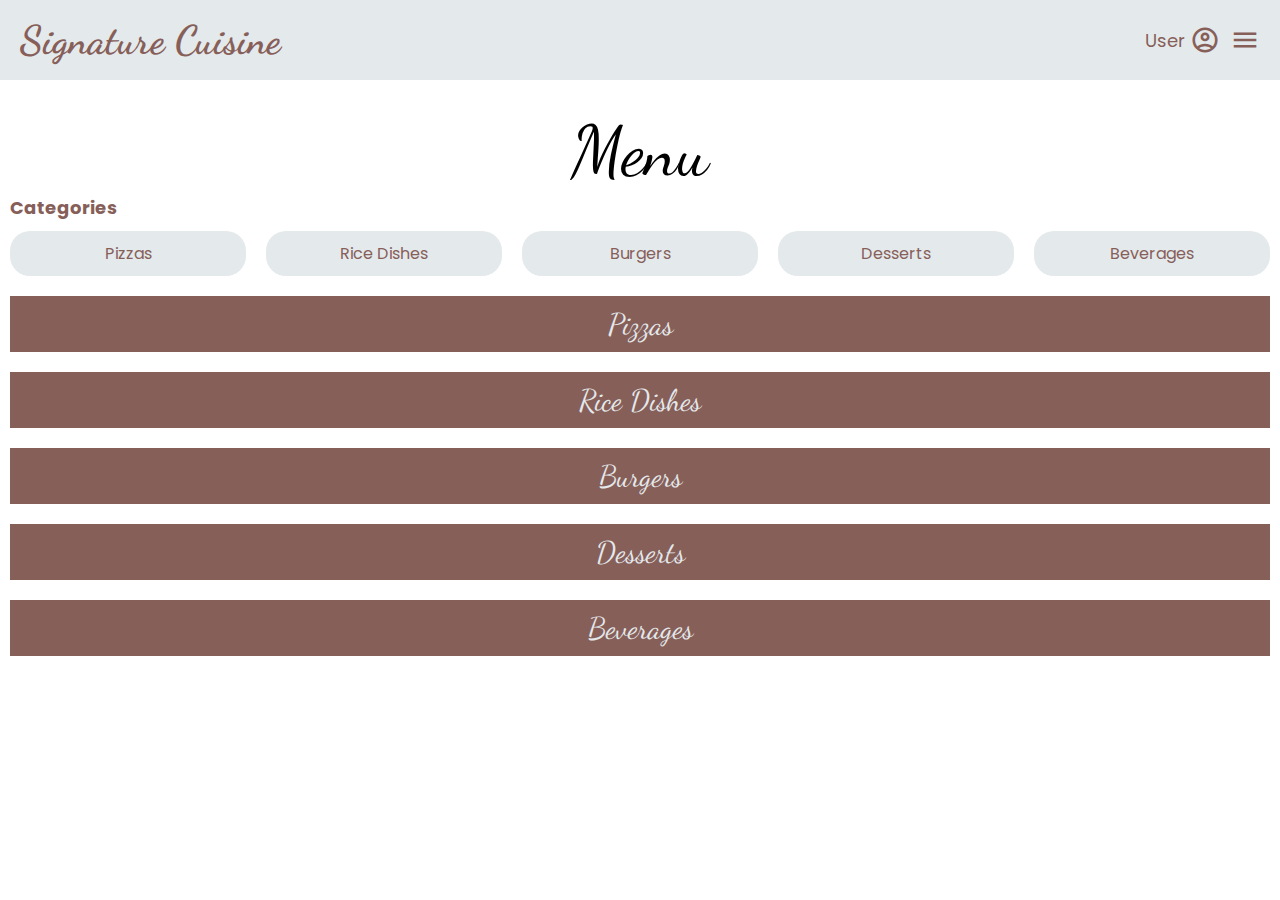
<file: menu.html>
<!DOCTYPE html>
<html lang="en">

<head>
    <meta charset="UTF-8">
    <meta name="viewport" content="width=device-width, initial-scale=1.0">
    <link rel="preconnect" href="https://fonts.googleapis.com">
    <link rel="preconnect" href="https://fonts.gstatic.com" crossorigin>
    <link rel="preconnect" href="https://fonts.googleapis.com">
    <link rel="preconnect" href="https://fonts.gstatic.com" crossorigin>
    <link
        href="https://fonts.googleapis.com/css2?family=Dancing+Script:wght@400;500;600&family=Poppins:ital,wght@0,400;0,500;0,700;1,600&display=swap"
        rel="stylesheet">
    <link rel="stylesheet"
        href="https://fonts.googleapis.com/css2?family=Material+Symbols+Outlined:opsz,wght,FILL,GRAD@20..48,100..700,0..1,-50..200" />
    <link rel="stylesheet" href="Styles/index.css">
    <link rel="stylesheet" href="Styles/menu.css">
    <title>Menu</title>
</head>

<body>
    <header>
        <nav>
            <div class="nav-logo">
                <h1>Signature Cuisine</h1>
            </div>
            <div class="nav-mid-section">

            </div>
            <div class="nav-right-section">
                <ul>
                    <li class="underline"><a href="index.html">Home</a></li>
                    <li class="underline"><a href="gallery.html">Gallery</a></li>
                    <li class="underline"><a href="#">Menu</a></li>
                    <li class="underline"><a href="index.html#popular-dishes">Offers</a></li>
                    <li class="underline"><a href="index.html#facilities">Facilities</a></li>
                    <li class="underline"><a href="#">About Us</a></li>
                </ul>
            </div>
            <div class="login-section">
                <p class="js-log-menu-btn">User<span class="material-symbols-outlined">
                        account_circle
                    </span></p>
                <div class="sign-up-menu display-off js-login-menu">
                    <p>Log In</p>
                    <p>Sign Up</p>
                </div>
                <span class="material-symbols-outlined nav-menu-icon js-nav-toggle">
                    menu
                </span>
            </div>
            <div class="mobile-nav-section display-off js-mobile-nav">
                <ul>
                    <li class="underline"><a href="index.html">Home</a></li>
                    <li class="underline"><a href="gallery.html">Gallery</a></li>
                    <li class="underline"><a href="#">Menu</a></li>
                    <li class="underline"><a href="#popular-dishes">Offers</a></li>
                    <li class="underline"><a href="#facilities">Facilities</a></li>
                    <li class="underline"><a href="#">About Us</a></li>
                </ul>
            </div>
        </nav>
    </header>
    <main>
        <p class="menu-main-title">Menu</p>
        <div class="menu-container">
            <p class="categories-title">Categories</p>
            <div class="menu-categories">
                <a href="">Pizzas</a>
                <a href="">Rice Dishes</a>
                <a href="">Burgers</a>
                <a href="">Desserts</a>
                <a href="">Beverages</a>
            </div>
            <div class="category-set">
                <div class="catagory-pizza">
                    <p class="category-title">Pizzas</p>
                    <div class="pizza-list">
                        <div class="item">
                            
                        </div>
                    </div>
                </div>
                <div class="catagory-rice">
                    <p class="category-title">Rice Dishes</p>
                    <div class="rice-list">

                    </div>
                </div>
                <div class="category-burger">
                    <p class="category-title">Burgers</p>
                    <div class="burger-list">

                    </div>
                </div>
                <div class="category-desserts">
                    <p class="category-title">Desserts</p>
                    <div class="desserts-list">

                    </div>
                </div>
                <div class="category-beverages">
                    <p class="category-title">Beverages</p>
                    <div class="desserts-list">

                    </div>
                </div>
            </div>
        </div>
    </main>
    <script src="Js/script.js"></script>
</body>

</html>
</file>
<file: Styles/index.css>
* {
  margin: 0;
  padding: 0;
  box-sizing: border-box;
  font-family: "Poppins", sans-serif;
}


a{
  text-decoration: none;
  color: black;
}

html {
  scroll-behavior: smooth;
}

:root {
  --main-color: #E4E9EC;
  --secondary-color: #875F59;
  --third-color: #eeefeb;
  --main-font: "Poppins", sans-serif;
  --Secondary-font: "Dancing Script";
  --mobile-font-size:40px;
}

body {
  position: relative;
  height: 100vh;
  /* overflow-x: hidden; */
}


/* Nav-bar-section */

header {
  margin: 0 auto;
  background-color: var(--main-color);
  position: fixed;
  top: 0;
  left: 0;
  right: 0;
  z-index: 3;
  transition: top 0.3s;
}

nav {
  max-width: 1280px;
  display: flex;
  justify-content: space-between;
  align-items: center;
  height: 80px;
  background-color: var(--main-color);
  margin: 0 auto;
  padding: 0 20px;
  position: relative;
}

.nav-logo h1, .common-logo {
  font-family: var(--Secondary-font);
  font-weight: bold;
  font-size: 40px;
  color: var(--secondary-color);
}

.nav-right-section ul {
  display: flex;
  justify-content: space-between;
  gap: 20px;
}

.nav-right-section ul li {
  list-style: none;
  font-family: var(--main-font);
  font-size: 18px;
}

.nav-right-section ul li a {
  text-decoration: none;
  color: var(--secondary-color);
}

.login-section {
  background-color: var(--main-color);
  height: 100%;
  display: flex;
  align-items: center;
  justify-content: center;
  position: relative;
}

.login-section p {
  text-decoration: none;
  font-size: 18px;
  font-family: var(--main-font);
  color: var(--secondary-color);
  display: flex;
  align-items: center;
  justify-content: center;
  gap: 5px;
  cursor: pointer;
}

.material-symbols-outlined {
  font-variation-settings: "FILL" 0, "wght" 400, "GRAD" 0, "opsz" 24;
  color: var(--secondary-color);
  font-size: 30px;
}

.nav-menu-icon {
  margin-left: 10px;
  display: none;
  cursor: pointer;
}

.nav-menu-icon:hover {
  color: rgb(255, 208, 0);
}

/* hover-styles-for-nav */

.underline {
  display: inline-block;
  position: relative;
  color: #0087ca;
}

.underline::after {
  content: "";
  position: absolute;
  width: 100%;
  transform: scaleX(0);
  height: 2px;
  bottom: 0;
  left: 0;
  background-color: var(--secondary-color);
  transform-origin: bottom right;
  transition: transform 0.25s ease-out;
}

.underline:hover::after {
  transform: scaleX(1);
  transform-origin: bottom left;
}

/* Sign-up-option-styles */

.sign-up-menu {
  width: 100px;
  display: flex;
  flex-direction: column;
  align-items: flex-start;
  gap: 5px;
  padding: 10px;
  background-color: var(--main-color);
  position: absolute;
  top: 70px;
  right: 0;
  border-radius: 5px;
}

.sign-up-menu p {
  font-size: 18px;
  cursor: pointer;
  transition: all 250ms;
}

.sign-up-menu p:hover {
  color: rgb(134, 134, 134);
}

/* mobile-responsive-menu-styles */

.mobile-nav-section {
  position: absolute;
  background-color: var(--main-color);
  width: 150px;
  display: flex;
  align-items: center;
  justify-content: center;
  padding-bottom: 10px;
  top: 80px;
  right: -10px;
}

.mobile-nav-section ul {
  display: flex;
  flex-direction: column;
}

.mobile-nav-section ul li {
  margin: 10px 0;
}

.mobile-nav-section ul li a {
  text-decoration: none;
  font-size: 18px;
  color: var(--secondary-color);
}

/* main-slider-section */

.slider {
  width: 100%;
  height: 100vh;
  overflow: hidden;
  position: relative;
}

.slider figure img {
  float: left;
  width: 20%;
  height: 100vh;
  object-fit: cover;
}

.slider figure {
  position: relative;
  width: 500%;
  margin: 0;
  animation: anim 20s infinite linear;
}

.slide-cover {
  position: absolute;
  width: 100%;
  height: 100%;
  color: var(--main-color);
  background: rgba(0, 0, 0, 0.596);
  z-index: 2;
  display: flex;
  justify-content: center;
  align-items: center;
}

.slide-cover h1 {
  font-size: 100px;
}

@keyframes anim {
  0% {
    left: 0%;
  }
  10% {
    left: 0%;
  }
  12% {
    left: -100%;
  }
  22% {
    left: -100%;
  }
  24% {
    left: -200%;
  }
  34% {
    left: -200%;
  }
  36% {
    left: -300%;
  }
  46% {
    left: -300%;
  }
  48% {
    left: -400%;
  }
  58% {
    left: -400%;
  }
  60% {
    left: -300%;
  }
  70% {
    left: -300%;
  }
  72% {
    left: -200%;
  }
  82% {
    left: -200%;
  }
  84% {
    left: -100%;
  }
  94% {
    left: -100%;
  }
  96% {
    left: 0%;
  }
}

/* pupular-and-offer-dishes */

#popular-dishes {
  margin: 0 auto;
  padding: 100px 0;
  background-color: var(--third-color);
}

.main-titles {
  font-size: 60px;
  width: 100%;
  text-align: center;
  border-bottom: 2px solid #727272;
  line-height: 0.1em;
  margin: 10px 0 20px;
  background-color: var(--third-color);
}

.main-titles span {
  background: var(--third-color);
  padding: 0 10px;
  font-family: var(--Secondary-font);
}

.popular-dishes-items {
  max-width: 1280px;
  display: grid;
  grid-template-columns: 1fr 1fr 1fr;
  row-gap: 50px;
  column-gap: 30px;
  max-width: 1280px;
  margin: 0 auto;
  margin-top: 100px;
}

.dishe {
  margin: 0 auto;
  width: 300px;
  background-color: white;
  border-radius: 10px;
  overflow: hidden;
  box-shadow: 0px 0px 30px var(--main-color);
  position: relative;
}

.dishe img {
  width: 100%;
  height: 300px;
  object-fit: cover;
  object-position: center;
}

.dishe-title {
  font-weight: bold;
  font-size: 20px;
  margin-left: 20px;
  margin-top: 10px;
}

.dishe-description {
  padding: 20px 20px;
}

.dishe-popular-tag {
  background-color: red;
  color: white;
  position: absolute;
  top: 0;
  right: 0;
  padding: 10px;
  border-bottom-left-radius: 10px;
}

.dishe-popular-tag p {
  font-style: italic;
  font-size: 18px;
}

.more-dishes {
  display: flex;
  align-items: center;
  justify-content: center;
  margin-top: 80px;
}

.btn {
  border: none;
  font-weight: bold;
  font-size: 20px;
  cursor: pointer;
  background-color: black;
  color: white;
  padding: 10px 15px;
  border-radius: 5px;
}

.dishes-menu-btn {
  background-color: red;
  display: flex;
  align-items: center;
  justify-content: space-between;
  transition: all 500ms;
}

.dishes-menu-btn:hover {
  .arrow-icon {
    transform: translateX(8px);
  }
}

.arrow-icon {
  transition: all 500ms;
  color: white;
}

/* review-section-styles */

.review-section {
  max-width: 1280px;
  height: 800px;
  margin: 0 auto;
  padding-top: 100px;
  margin-bottom: 200px;
  display: grid;
  grid-template-columns: 1fr 1fr;
  justify-content: center;
}

.review-main-text {
  font-size: 30px;
  font-weight: bold;
}

.review-second-text {
  font-size: 70px;
  font-weight: bolder;
  font-family: var(--Secondary-font);
  width: 400px;
}

.review-right-section {
  width: 100%;
  position: relative;
}

.review-dummy {
}

.first-dummy,
.second-dummy,
.third-dummy {
  width: 300px;
  height: 300px;
  border-radius: 100%;
  object-fit: cover;
}

.first-dummy {
  position: absolute;
  left: 150px;
  box-shadow: 20px 5px 0px var(--main-color);
}

.second-dummy {
  position: absolute;
  left: 350px;
  top: 200px;
  box-shadow: -20px -5px 0px var(--main-color);
}

.third-dummy {
  position: absolute;
  bottom: 10px;
  left: 150px;
  box-shadow: -20px 5px 0px var(--main-color);
}

.review-left-section {
  display: flex;
  flex-direction: column;
  gap: 100px;
}

.component-card {
  max-width: 800px;
  /* box-shadow: 0px 0px 20px rgba(128, 128, 128, 0.151); */
  border-radius: 20px;
  border: 5px dotted red;
  padding: 20px;
  display: flex;
  flex-direction: column;
  gap: 20px;
  position: relative;
}

.component-card-top p {
  font-size: 20px;
}

.component-card-bot {
  display: flex;
  justify-content: space-between;
  align-items: center;
}

.feedback-owner-name {
  font-size: 25px;
  font-weight: bold;
}

.feedback-rating {
  width: 200px;
}

.double-quotes {
  background-color: var(--main-color);
  width: 100px;
  height: 100px;
  padding: 20px;
  border-radius: 100%;
  position: absolute;
  top: -40px;
  right: -40px;
  display: flex;
  align-items: center;
  justify-content: center;
}

.double-quotes img {
  width: 100%;
}

/* facilities-styles */

.facilities-title {
  font-family: var(--Secondary-font);
  font-size: 60px;
  text-align: center;
}

#facilities {
  padding: 100px 0;
}

.facilities-content {
  display: grid;
  grid-template-rows: 1fr 1fr;
  justify-content: center;
  gap: 20px;
  max-width: 1280px;
  margin: 0 auto;
  margin-top: 50px;
  overflow: hidden;
}

.content-top,
.content-bot {
  display: grid;
  grid-template-columns: 1fr 1fr;
  border-radius: 10px;
  overflow: hidden;
  background-color: var(--main-color);
}

.content-top-left,
.content-bot-left, .content-top-right,
.content-bot-right {
  display: grid;
  grid-template-columns: 1fr 1fr;
  justify-content: space-between;
}

.facility-image {
  width: 310px;
  height: 310px;
  overflow: hidden;
}

.facility-image img {
  width: 100%;
  height: 100%;
  object-fit: cover;
  transition: all 250ms;
}

.facility-image img:hover {
  transform: scale(1.1);
}

.facility-title {
  font-size: 20px;
  font-weight: bold;
}

.same-content {
  padding: 10px;
  margin: 0 auto;
}

/* footer-section */

footer {
  height: auto;
  background-color: var(--secondary-color);
  padding: 20px 20px;
}

.footer-container {
  max-width: 1280px;
  display: grid;
  grid-template-columns: 1fr 300px 1fr 1fr;
  margin: 0 auto;
  padding-top: 20px;
}

.footer-main-text {
  font-size: 25px;
  font-weight: bold;
  color: var(--main-color);
}

.footer-map {
  height: 250px;
  width: 250px;
  margin-top: 20px;
}

.footer-map iframe {
  width: 100%;
  height: 100%;
  border-radius: 5px;
}

.footer-mid ul,
.footer-right ul,
.branches ul {
  list-style: none;
}

.footer-mid ul li,
.footer-right ul li,
.branches ul li {
  margin: 10px 0;
  color: white;
}

.footer-right ul li a {
  text-decoration: none;
  display: flex;
  align-items: center;
  color: white;
  gap: 10px;
}

.footer-right ul li a span {
  color: white;
}

.contact-icons {
  font-size: 30px;
}

.footer-copyright {
  height: 50px;
  background-color: #9b979b36;
  display: flex;
  align-items: center;
  justify-content: center;
  color: rgba(255, 255, 255, 0.527);
  margin-top: 20px;
}

.footer-copyright p a {
  text-decoration: none;
  color: rgba(255, 255, 255, 0.527);
  transition: all 250ms;
}

.footer-copyright p a:hover {
  color: white;
}

.display-off {
  display: none;
}

@media (max-width: 1320px) {

  .slide-cover h1 {
    font-size: 80px;
  }

  .nav-right-section {
    display: none;
  }

  .nav-menu-icon {
    margin-left: 10px;
    display: inline;
  }

  .popular-dishes-items {
    max-width: 850px;
    grid-template-columns: 1fr 1fr;
  }

  .content-top,
  .content-bot {
    grid-template-columns: 1fr;
    width: 620px;
  }

  .review-section {
    grid-template-columns: 640px;
  }

  .review-right-section{
    display: flex;
    justify-content: space-between;
    margin: 0 auto;
    margin-top: 50px;

  }

  .first-dummy,
  .second-dummy,
  .third-dummy {
    width:200px;
    height: 200px;
    position: static;
  }

  .footer-container {
    grid-template-columns: 1fr 300px;
  }


}



@media (max-width: 880px) {

  .slide-cover h1 {
    font-size: 40px;
  }

  .nav-logo h1{
    font-size: 30px;
  }

  .nav-right-section {
    display: none;
  }

  .nav-menu-icon {
    margin-left: 10px;
    display: inline;
  }

  /* .popular-dishes-section */

  .main-titles{
    font-size: var(--mobile-font-size);
  }

  .popular-dishes-items {
    grid-template-columns: 1fr;
  }

  /* facilities-section */


  .facilities-title{
    font-size: var(--mobile-font-size);
  }

  .content-top,
  .content-bot {
    grid-template-columns: 1fr;
    width: 310px;
  }

  .content-top-left, .content-bot-left, .content-top-right, .content-bot-right{
    grid-template-columns: 1fr;
  }


  /* review-section */

  .review-main-text {
    font-size: 20px;
    text-align: center;
    width: 300px;
  }
  
  .component-card-top p{
    font-size: 16px;
  }
  .review-second-text {
    font-size: var(--mobile-font-size);
    width: 300px;
    text-align: center;
  }

  .feedback-owner-name {
    font-size: 18px;
    font-weight: bold;
  }
  
  .feedback-rating {
    width: 100px;
  }
  

  .double-quotes {
    width: 80px;
    height: 80px;
    padding: 20px;
    top: -55px;
    right: -10px;
  }
  

  .review-title{
    margin: 0 auto;
  }

  .review-section {
    grid-template-columns: 300px;
  }

  .review-right-section{
    display: flex;
    justify-content: center;
    align-items: center;
    margin-top: 50px;

  }

  .first-dummy,
  .second-dummy,
  .third-dummy {
    width:90px;
    height: 90px;
    position: static;
  }


  /* footer-section */
  .footer-container {
    grid-template-columns:300px;
    row-gap: 20px;
    justify-content: center;
  }
}
</file>
<file: Styles/menu.css>
:root {
  --main-color: #e4e9ec;
  --secondary-color: #875f59;
  --third-color: #eeefeb;
  --main-font: "Poppins", sans-serif;
  --Secondary-font: "Dancing Script";
  --mobile-font-size: 40px;
}

main {
  padding-top: 80px;
}

.menu-main-title {
  font-family: var(--Secondary-font);
  font-size: 70px;
  text-align: center;
  margin-top: 30px;
}

.menu-container {
  max-width: 1280px;
  margin: 0 auto;
  padding: 0 10px;
}

.categories-title {
  font-size: 18px;
  font-weight: bold;
  color: var(--secondary-color);
}

.menu-categories {
  margin-top: 10px;
  display: grid;
  grid-template-columns: 1fr 1fr 1fr 1fr 1fr;
  gap: 20px;
}

.menu-categories a {
  text-decoration: none;
  color: var(--secondary-color);
  background-color: var(--main-color);
  padding: 10px 20px;
  border-radius: 20px;
  transition: all 250ms;
  text-align: center;
}

.menu-categories a:hover {
  background-color: var(--secondary-color);
  color: var(--main-color);
}

.category-title {
  font-size: 30px;
  color: var(--main-color);
  font-family: var(--Secondary-font);
  background-color: var(--secondary-color);
  margin-top: 20px;
  padding: 10px 0;
  text-align: center;
}

/* menu-card */

.item-list {
  margin-top: 20px;
  display: grid;
  grid-template-columns: 300px 300px 300px 300px;
  justify-content: space-between;
  row-gap: 30px;
}

.item {
  display: flex;
  flex-direction: column;
  width: 300px;
  border-radius: 10px;
  overflow: hidden;
  box-shadow: 0px 0px 30px rgba(128, 128, 128, 0.295);
}

.item-image {
  width: 300px;
  height: 300px;
}
.item-image img {
  width: 300px;
  height: 300px;
  object-fit: cover;
}

.item-details {
  display: flex;
  flex-direction: column;
  justify-content: space-between;
  gap: 10px;
  padding: 15px;
}

.item-name {
  font-weight: bold;
  font-size: 20px;
  text-align: center;
}

.item-description {
  width: 250px;
  height: 100px;
  margin: 0 auto;
}

.item-price-and-qt {
  display: flex;
  justify-content: space-between;
  align-items: center;
  gap: 10px;
}

.item-price {
  font-size: 18px;
  font-weight: bold;
}

.add-to-order-btn {
  display: block;
  margin: 0 auto;
  width: 100%;
  font-size: 18px;
  background-color: #f6be00;
  border: none;
  padding: 10px 0;
  border-radius: 5px;
  cursor: pointer;
}

.item-quantity input[type="number"] {
  font-size: 18px;
  border-radius: 5px;
  border: 2px solid gray;
  text-align: center;
}

.category-gap {
  margin-top: 100px;
}

@media (max-width: 1320px) {
  .item-list {
    grid-template-columns: 300px 300px 300px;
    justify-content: center;
    gap: 30px;
  }
}

@media (max-width: 1000px) {
  .item-list {
    grid-template-columns: 300px 300px;
    justify-content: center;
    gap: 30px;
  }
}

@media (max-width: 780px) {
  .item-list {
    grid-template-columns: 300px ;
    justify-content: center;
    gap: 30px;
  }

  .menu-categories{
    grid-template-columns: 1fr 1fr 1fr;
  }

  .menu-categories a{
    padding: 10px 5px;
  }

}
</file>
